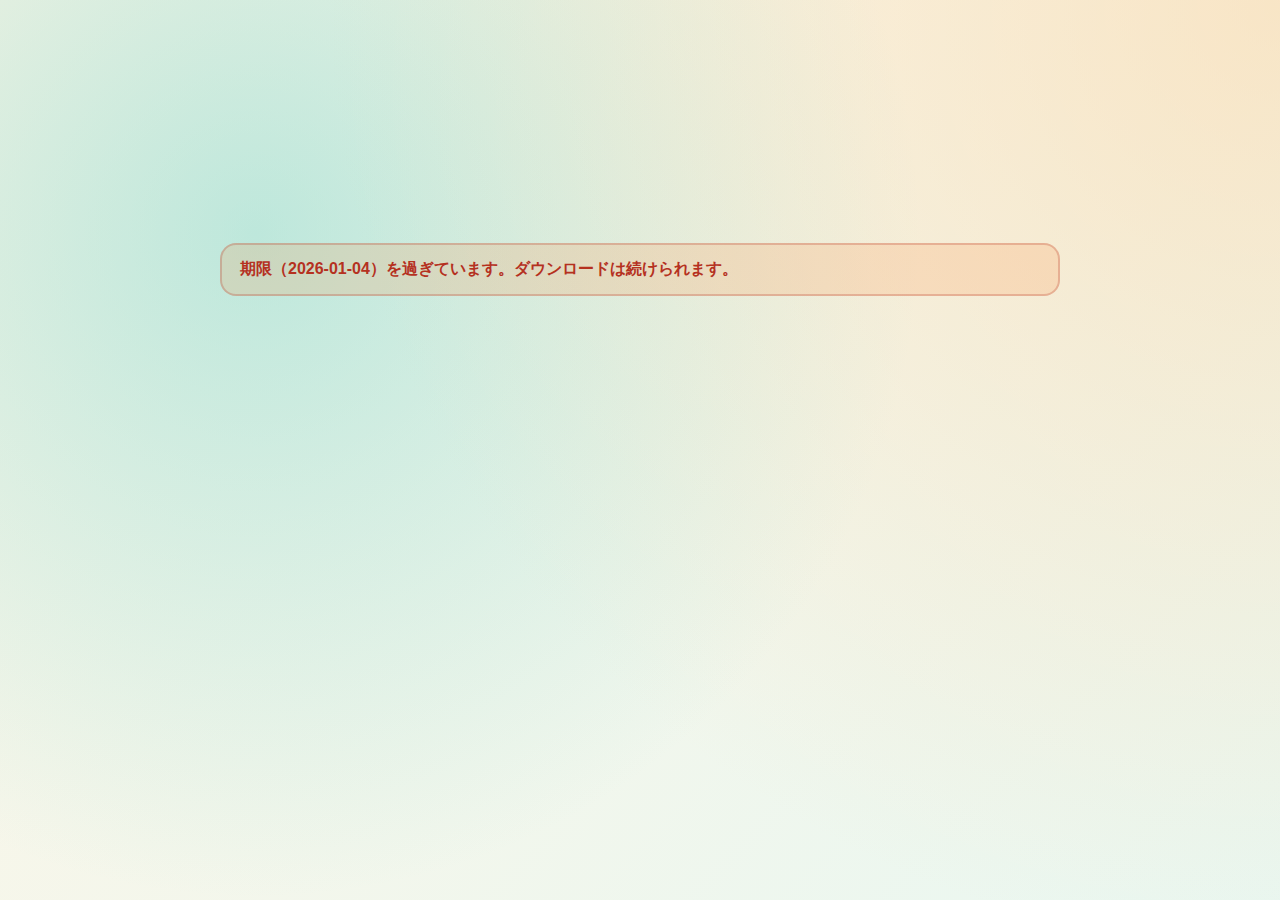
<file: docs/index.html>
<!DOCTYPE html>
<html lang="ja">
  <head>
    <meta charset="UTF-8" />
    <meta http-equiv="refresh" content="0; url=install/" />
    <meta name="viewport" content="width=device-width, initial-scale=1" />
    <title>Dimodoro インストールへ移動</title>
  </head>
  <body>
    <p>インストールページへ移動しています。</p>
    <p><a href="install/">移動しない場合はこちら</a></p>
  </body>
</html>
</file>
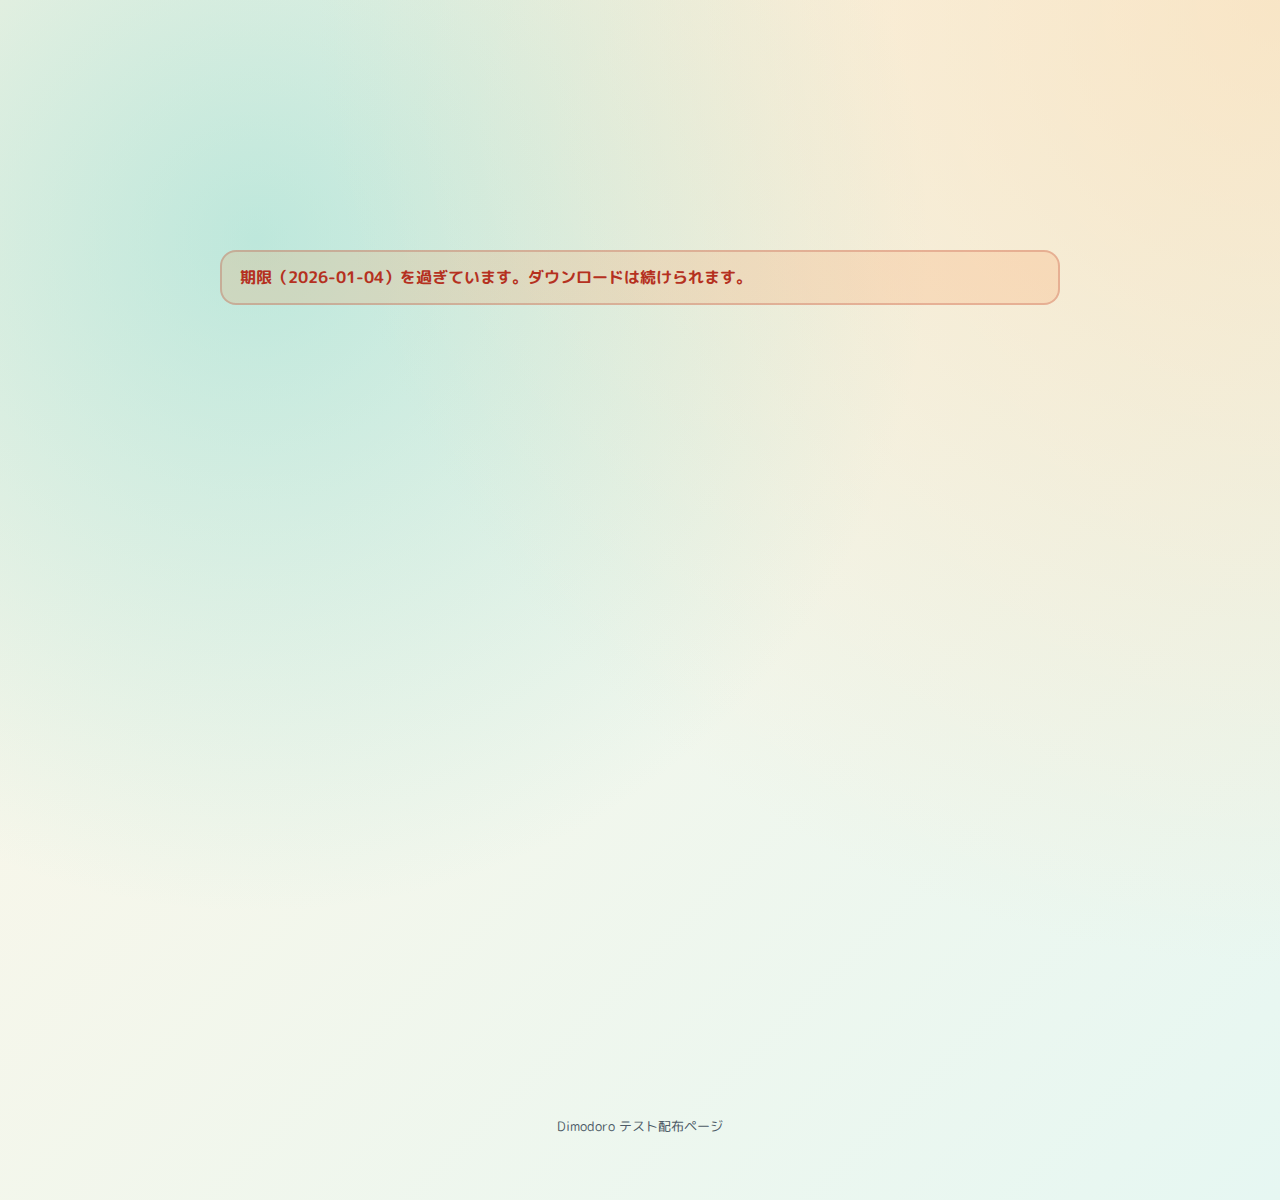
<file: docs/install/index.html>
<!DOCTYPE html>
<html lang="ja">
  <head>
    <meta charset="UTF-8" />
    <meta name="viewport" content="width=device-width, initial-scale=1" />
    <title>Dimodoro テスト版 インストール</title>
    <meta
      name="description"
      content="Dimodoro テスト版のインストールページです。APKを直接ダウンロードできます。"
    />
    <link rel="stylesheet" href="style.css" />
  </head>
  <body>
    <main class="page">
      <header class="hero" data-animate="1">
        <span class="brand-pill">Dimodoro</span>
        <h1>Dimodoro テスト版 インストール</h1>
        <p class="lead">
          このページから直接ダウンロードできます。迷ったら通話で案内します。
        </p>
      </header>

      <div
        id="expiryBanner"
        class="banner is-hidden"
        role="status"
        aria-live="polite"
      ></div>
      <div id="configError" class="banner is-hidden" role="alert"></div>

      <section class="panel actions" data-animate="2">
        <div class="action-grid">
          <a
            id="playButton"
            class="action-button play is-hidden"
            href="#"
            aria-disabled="true"
            >Playストアでインストール</a
          >
          <a
            id="apkButton"
            class="action-button apk is-disabled"
            href="#"
            aria-disabled="true"
            >APKでインストール</a
          >
        </div>
        <p class="action-note">APKを押す&nbsp;&nbsp;ダウンロード&nbsp;&nbsp;インストール</p>
      </section>

      <section class="panel steps" data-animate="3">
        <h2>かんたん手順</h2>
        <ol>
          <li>「APKでインストール」を押す</li>
          <li>ダウンロードが終わったら開く</li>
          <li>インストールを押す</li>
        </ol>
      </section>

      <section class="panel help" data-animate="4">
        <h2>ブロックされたら</h2>
        <p>ブロックされたらこの提供元を許可をON（通話で案内します）</p>
      </section>

      <section class="panel info" data-animate="5">
        <h2>配布情報</h2>
        <div class="info-row">
          <div>
            <p>リポジトリ: <span id="repoName">読み込み中</span></p>
            <p>期限: <span id="expiresAt">読み込み中</span></p>
          </div>
          <div id="noteBox" class="note is-hidden">
            <span id="noteText"></span>
          </div>
        </div>
      </section>

      <footer class="footer">Dimodoro テスト配布ページ</footer>
    </main>

    <noscript>
      <div class="page">
        <div class="banner" role="alert">
          JavaScriptを有効にしてください。APKのリンク表示に必要です。
        </div>
      </div>
    </noscript>

    <script src="app.js"></script>
  </body>
</html>
</file>
<file: docs/install/style.css>
@import url("https://fonts.googleapis.com/css2?family=M+PLUS+Rounded+1c:wght@400;700;800&family=Zen+Kaku+Gothic+New:wght@400;700&display=swap");

:root {
  color-scheme: light;
  --bg-1: #fff6e6;
  --bg-2: #e6f7f2;
  --bg-3: #fff;
  --ink: #1f2a33;
  --muted: #4c5a66;
  --accent: #ff8a3d;
  --accent-deep: #e66a1f;
  --accent-2: #0f8b8d;
  --danger: #b5311f;
  --shadow: 0 16px 36px rgba(31, 42, 51, 0.15);
  --radius-lg: 24px;
  --radius-md: 16px;
  --radius-sm: 12px;
}

* {
  box-sizing: border-box;
}

body {
  margin: 0;
  font-family: "M PLUS Rounded 1c", "Zen Kaku Gothic New", sans-serif;
  color: var(--ink);
  background: radial-gradient(circle at top right, rgba(255, 212, 160, 0.5), transparent 55%),
    radial-gradient(circle at 20% 20%, rgba(99, 209, 200, 0.4), transparent 48%),
    linear-gradient(135deg, var(--bg-1), var(--bg-2));
  min-height: 100vh;
}

.page {
  max-width: 880px;
  margin: 0 auto;
  padding: 40px 20px 64px;
}

.hero {
  background: var(--bg-3);
  border-radius: var(--radius-lg);
  padding: 28px 24px 32px;
  box-shadow: var(--shadow);
}

.brand-pill {
  display: inline-flex;
  align-items: center;
  gap: 8px;
  padding: 6px 14px;
  border-radius: 999px;
  background: rgba(15, 139, 141, 0.12);
  color: var(--accent-2);
  font-weight: 700;
  letter-spacing: 0.02em;
  font-size: 14px;
}

h1 {
  margin: 12px 0 8px;
  font-size: clamp(28px, 4vw, 40px);
  font-weight: 800;
  line-height: 1.2;
}

.lead {
  margin: 0;
  font-size: clamp(16px, 2.2vw, 20px);
  color: var(--muted);
}

.banner {
  margin-top: 20px;
  padding: 14px 18px;
  border-radius: var(--radius-md);
  font-weight: 700;
  background: rgba(255, 138, 61, 0.18);
  color: var(--danger);
  border: 2px solid rgba(181, 49, 31, 0.25);
}

.panel {
  margin-top: 20px;
  background: var(--bg-3);
  border-radius: var(--radius-lg);
  padding: 24px;
  box-shadow: var(--shadow);
}

.action-grid {
  display: grid;
  grid-template-columns: repeat(auto-fit, minmax(240px, 1fr));
  gap: 16px;
}

.action-button {
  display: flex;
  align-items: center;
  justify-content: center;
  text-align: center;
  padding: 18px 16px;
  border-radius: var(--radius-md);
  font-size: clamp(18px, 2.6vw, 22px);
  font-weight: 800;
  color: #fff;
  text-decoration: none;
  box-shadow: 0 10px 20px rgba(0, 0, 0, 0.12);
  transition: transform 0.2s ease, box-shadow 0.2s ease;
}

.action-button.play {
  background: linear-gradient(135deg, #1b8e5a, #33b27a);
}

.action-button.apk {
  background: linear-gradient(135deg, var(--accent), var(--accent-deep));
}

.action-button:hover,
.action-button:focus-visible {
  transform: translateY(-2px);
  box-shadow: 0 16px 28px rgba(0, 0, 0, 0.16);
}

.action-button.is-disabled {
  pointer-events: none;
  opacity: 0.45;
  box-shadow: none;
}

.action-note {
  margin: 16px 0 0;
  font-size: clamp(16px, 2.1vw, 19px);
  font-weight: 700;
  color: var(--accent-2);
}

.panel h2 {
  margin: 0 0 12px;
  font-size: clamp(20px, 3vw, 26px);
}

.steps ol {
  margin: 0;
  padding-left: 22px;
  font-size: clamp(16px, 2.2vw, 20px);
  line-height: 1.7;
  color: var(--muted);
}

.help p {
  margin: 0;
  font-size: clamp(16px, 2.2vw, 20px);
  color: var(--muted);
}

.info-row {
  display: grid;
  grid-template-columns: minmax(0, 1fr);
  gap: 16px;
}

.info-row p {
  margin: 6px 0 0;
  font-size: 16px;
  color: var(--muted);
}

.note {
  background: rgba(15, 139, 141, 0.1);
  border-radius: var(--radius-sm);
  padding: 12px 14px;
  font-weight: 700;
  color: var(--accent-2);
}

.footer {
  margin-top: 24px;
  text-align: center;
  color: var(--muted);
  font-size: 13px;
}

.is-hidden {
  display: none !important;
}

[data-animate] {
  opacity: 0;
  transform: translateY(18px);
  animation: floatIn 0.7s ease forwards;
}

[data-animate="1"] {
  animation-delay: 0.05s;
}

[data-animate="2"] {
  animation-delay: 0.15s;
}

[data-animate="3"] {
  animation-delay: 0.25s;
}

[data-animate="4"] {
  animation-delay: 0.35s;
}

[data-animate="5"] {
  animation-delay: 0.45s;
}

@keyframes floatIn {
  from {
    opacity: 0;
    transform: translateY(18px);
  }
  to {
    opacity: 1;
    transform: translateY(0);
  }
}

@media (prefers-reduced-motion: reduce) {
  [data-animate] {
    animation: none;
    opacity: 1;
    transform: none;
  }
}

@media (max-width: 600px) {
  .page {
    padding: 28px 16px 48px;
  }

  .hero {
    padding: 22px 18px 26px;
  }

  .panel {
    padding: 20px;
  }
}
</file>
